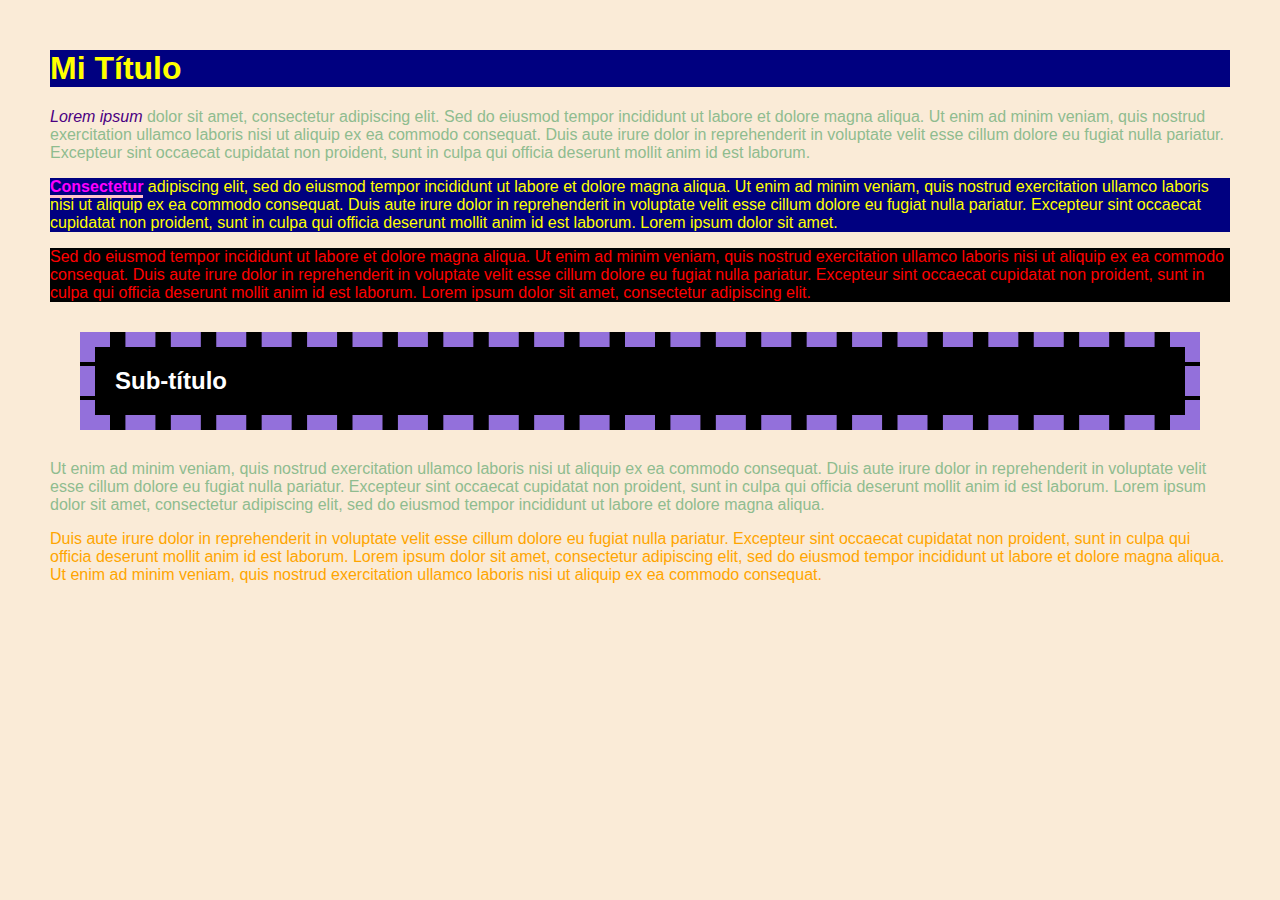
<file: 3. CSS/index.html>
<!DOCTYPE html>
<html>
  <head>
    <meta charset="utf-8">
    <title>Ejemplo CSS</title>
    <link rel="stylesheet" href="mis_estilos.css">
    <style>
      em {
        color: Indigo;
      }
      strong {
        color: rgb(255, 0, 255);
        border-bottom: solid pink 3px;
      }
    </style>
  </head>
  <body>
    <h1 class="chida">Mi Título</h1>

      <p>
        <em>Lorem ipsum</em> dolor sit amet, consectetur adipiscing elit. Sed do eiusmod tempor incididunt ut labore et dolore magna aliqua. Ut enim ad minim veniam, quis nostrud exercitation ullamco laboris nisi ut aliquip ex ea commodo consequat. Duis aute irure dolor in reprehenderit in voluptate velit esse cillum dolore eu fugiat nulla pariatur. Excepteur sint occaecat cupidatat non proident, sunt in culpa qui officia deserunt mollit anim id est laborum.
      </p>

      <p class="chida">
        <strong>Consectetur</strong> adipiscing elit, sed do eiusmod tempor incididunt ut labore et dolore magna aliqua. Ut enim ad minim veniam, quis nostrud exercitation ullamco laboris nisi ut aliquip ex ea commodo consequat. Duis aute irure dolor in reprehenderit in voluptate velit esse cillum dolore eu fugiat nulla pariatur. Excepteur sint occaecat cupidatat non proident, sunt in culpa qui officia deserunt mollit anim id est laborum. Lorem ipsum dolor sit amet.
      </p>

      <p style="color: #FF0000; background-color: Black;">
        Sed do eiusmod tempor incididunt ut labore et dolore magna aliqua. Ut enim ad minim veniam, quis nostrud exercitation ullamco laboris nisi ut aliquip ex ea commodo consequat. Duis aute irure dolor in reprehenderit in voluptate velit esse cillum dolore eu fugiat nulla pariatur. Excepteur sint occaecat cupidatat non proident, sunt in culpa qui officia deserunt mollit anim id est laborum. Lorem ipsum dolor sit amet, consectetur adipiscing elit.
      </p>

      <h2>
        Sub-título
      </h2>

      <p>
        Ut enim ad minim veniam, quis nostrud exercitation ullamco laboris nisi ut aliquip ex ea commodo consequat. Duis aute irure dolor in reprehenderit in voluptate velit esse cillum dolore eu fugiat nulla pariatur. Excepteur sint occaecat cupidatat non proident, sunt in culpa qui officia deserunt mollit anim id est laborum. Lorem ipsum dolor sit amet, consectetur adipiscing elit, sed do eiusmod tempor incididunt ut labore et dolore magna aliqua.
      </p>

      <p id="maria">
        Duis aute irure dolor in reprehenderit in voluptate velit esse cillum dolore eu fugiat nulla pariatur. Excepteur sint occaecat cupidatat non proident, sunt in culpa qui officia deserunt mollit anim id est laborum. Lorem ipsum dolor sit amet, consectetur adipiscing elit, sed do eiusmod tempor incididunt ut labore et dolore magna aliqua. Ut enim ad minim veniam, quis nostrud exercitation ullamco laboris nisi ut aliquip ex ea commodo consequat.
      </p>

  </body>
</html>
</file>
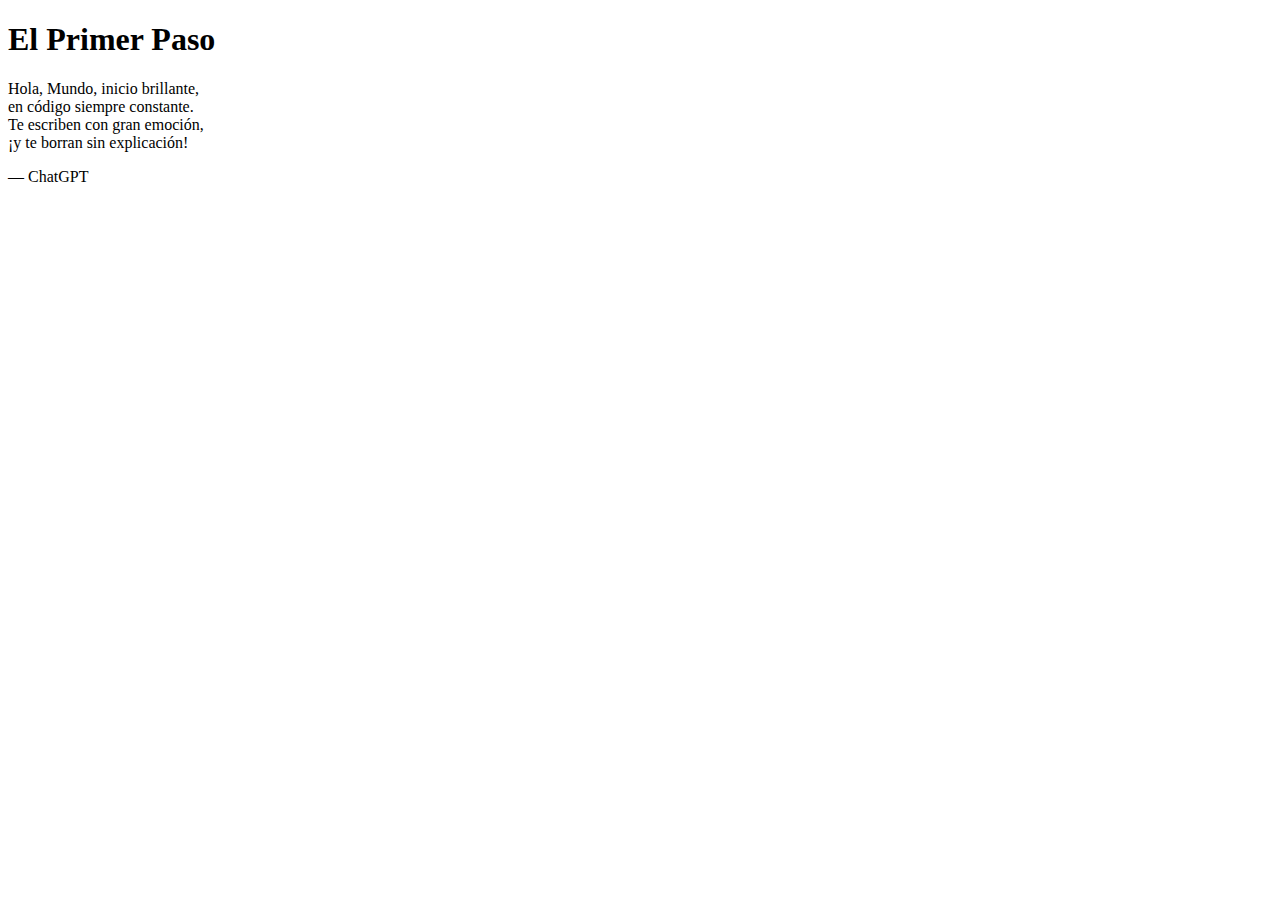
<file: 1. Introducción/hola_mundo/index.html>
<!DOCTYPE html>
<html>
  <head>
    <meta charset="utf-8">
    <title>¡Hola, Mundo!</title>
  </head>
  <body>
    <h1>El Primer Paso</h1>
    <p>
      Hola, Mundo, inicio brillante, <br>
      en código siempre constante. <br>
      Te escriben con gran emoción, <br>
      ¡y te borran sin explicación!
    </p>
    <p>
      &mdash; ChatGPT
    </p>
    <!-- ChatGPT. Poema: El Primer Paso.
         14 de febrero de 2025.
         Generado por ChatGPT. -->
  </body>
</html>
</file>
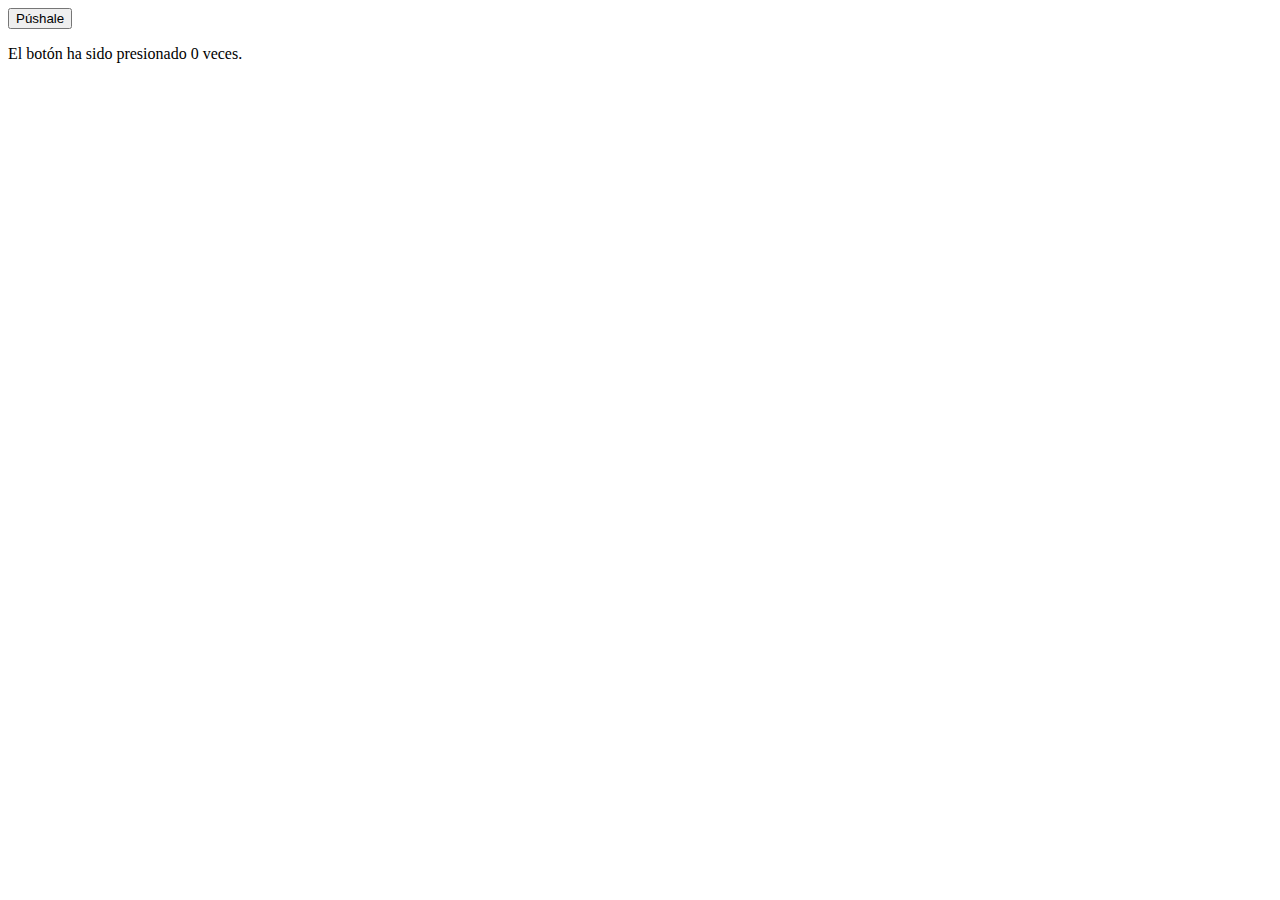
<file: 10. Web Client/ejemplo_gui.html>
<!DOCTYPE html>
<html>
  <head>
    <meta charset="utf-8">
    <title>Ejemplo GUI</title>
    <script src="botonazo.mjs" type="module" defer></script>
  </head>
  <body>
    <button id="mi-boton">Púshale</button>
    <p>
      El botón ha sido presionado <span id="mi-contador">0</span> veces.
    </p>
  </body>
</html>
</file>
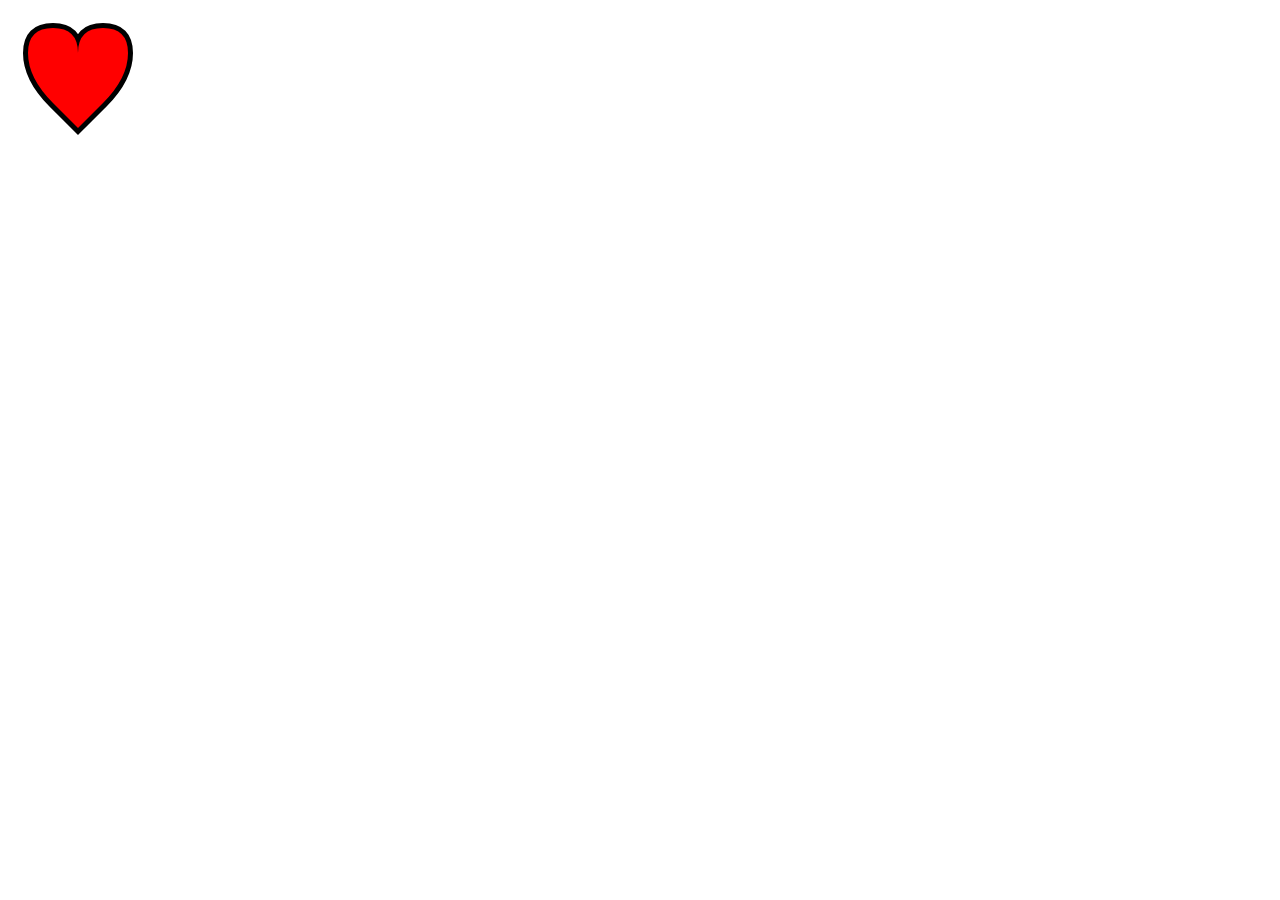
<file: San Valentín 2025/heart.html>
<!DOCTYPE html>
<html> <!-- Tomado de:
            http://www.java2s.com/Tutorials/Javascript/Canvas_How_to/
            Shape/Draw_Heart_shape.htm -->
  <head>
    <title>&iexcl;Feliz 14 de febrero!</title>
    <script>
      window.onload = () => {
        let canvas = document.getElementById("canvas");
        let context = canvas.getContext("2d");
        let w = 100, h = 100;
        context.strokeStyle = "#000000";
        context.strokeWeight = 3;
        context.shadowOffsetX = 4.0;
        context.shadowOffsetY = 4.0;
        context.lineWidth = 10.0;
        context.fillStyle = "#FF0000";
        let d = 100;
        let k = 20;
        context.moveTo(k, k + d / 4);
        context.quadraticCurveTo(k, k, k + d / 4, k);
        context.quadraticCurveTo(k + d / 2, k, k + d / 2, k + d / 4);
        context.quadraticCurveTo(k + d / 2, k, k + d * 3/4, k);
        context.quadraticCurveTo(k + d, k, k + d, k + d / 4);
        context.quadraticCurveTo(k + d, k + d / 2, k + d * 3/4, k + d * 3/4);
        context.lineTo(k + d / 2, k + d);
        context.lineTo(k + d / 4, k + d * 3/4);
        context.quadraticCurveTo(k, k + d / 2, k, k + d / 4);
        context.stroke();
        context.fill();
      }
    </script>
  </head>
    <body>
      <canvas id="canvas" width="200" height="200"></canvas>
    </body>
</html>
</file>
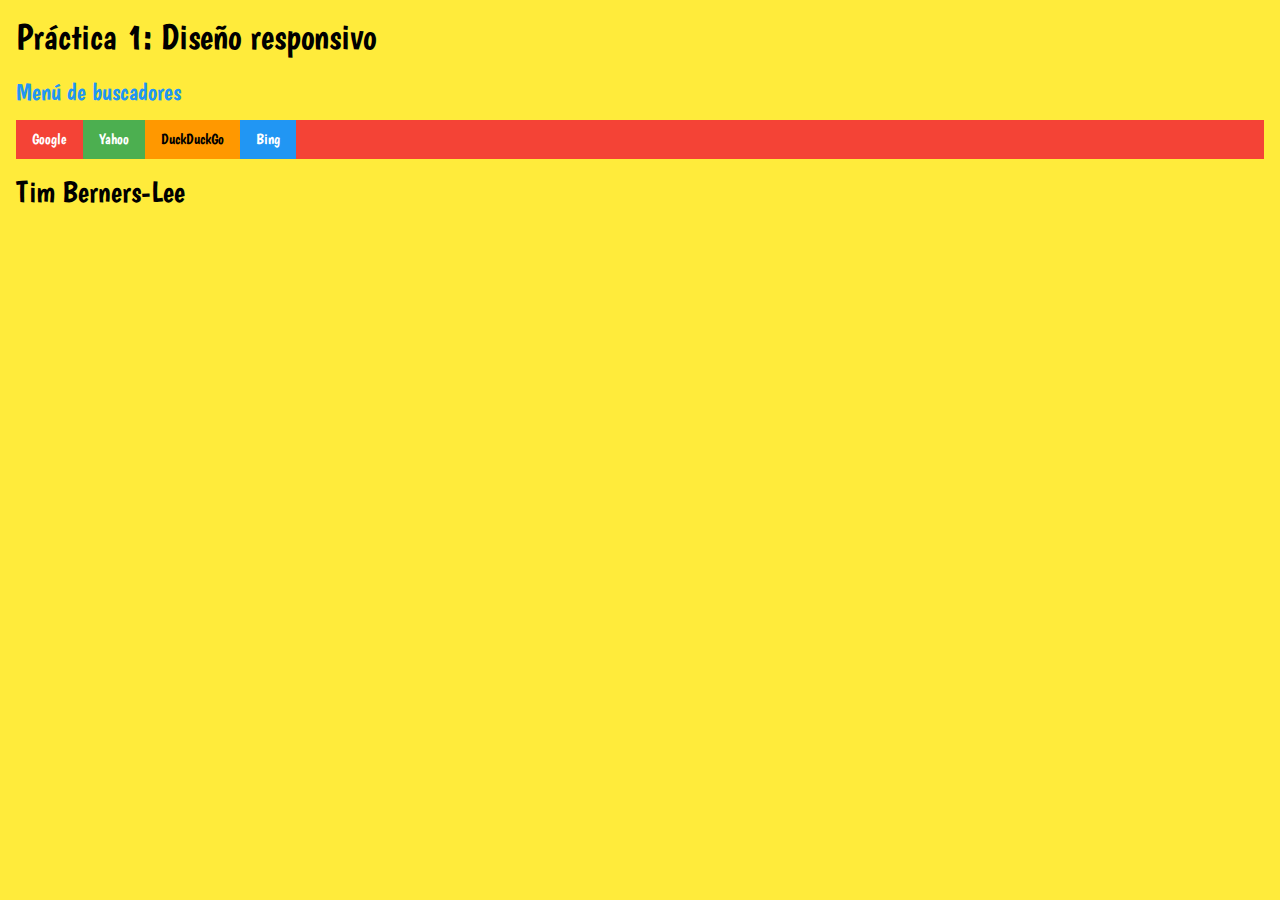
<file: 2. Diseño responsivo/practica1/responsiva.html>
<!DOCTYPE html>

<html lang="es">

  <head>
    <meta charset="utf-8">
    <title>Práctica 1</title>
    <meta name="viewport" content="width=device-width, initial-scale=1">
    <link rel="stylesheet" href="https://www.w3schools.com/w3css/4/w3.css">
    <link rel="stylesheet" href="https://fonts.googleapis.com/css?family=Boogaloo">
    <style>
      h1, h2, h3, body, em {
        font-family: "Boogaloo", sans-serif;
      }
    </style>
  </head>

  <body class="w3-yellow">
    <div class="w3-container">

      <h1>Práctica 1: Diseño responsivo</h1>

      <h3 class="w3-text-blue">Menú de buscadores</h3>
      <div class="w3-bar w3-red">
        <a href="http://google.com/" class="w3-bar-item w3-button w3-mobile w3-red">Google</a>
        <a href="http://yahoo.com/" class="w3-bar-item w3-button w3-mobile w3-green">Yahoo</a>
        <a href="http://duckduckgo.com/" class="w3-bar-item w3-button w3-mobile w3-orange">DuckDuckGo</a>
        <a href="http://bing.com/" class="w3-bar-item w3-button w3-mobile w3-blue">Bing</a>
      </div>

      <h2>Tim Berners-Lee</h2>
    </div>
  </body>

</html>
</file>
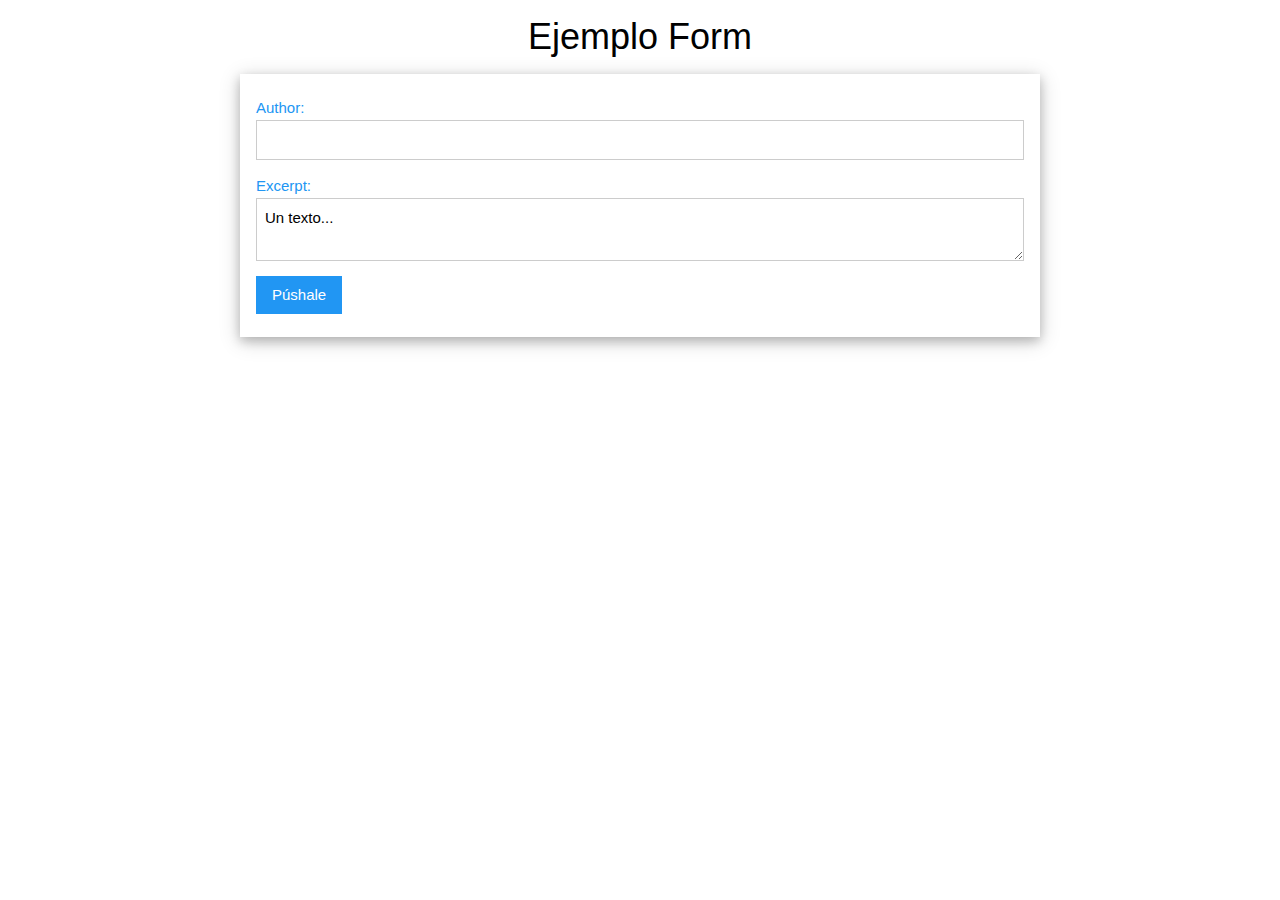
<file: 7. MySQL/web_mysql_example/public/form.html>
<!DOCTYPE html>
<html>
<head>
    <title>Ejemplo Form</title>
    <link rel="stylesheet" href="https://www.w3schools.com/w3css/4/w3.css">
    <style>
        .centered-form {
            max-width: 800px;
            margin: auto; /* Centers the form horizontally */
        }
    </style>
</head>
<body class="w3-container">

    <h1 class="w3-center">Ejemplo Form</h1>

    <form method="POST" action="/process_form" class="w3-card-4 w3-padding centered-form">

        <p>
            <label for="id_author" class="w3-text-blue">Author:</label><br>
            <input name="author" required id="id_author" class="w3-input w3-border">
        </p>

        <p>
            <label for="id_excerpt" class="w3-text-blue">Excerpt:</label><br>
            <textarea name="excerpt" required id="id_excerpt" class="w3-input w3-border">Un texto...</textarea>
        </p>

        <p>
            <input type="submit" value="Púshale" class="w3-button w3-blue">
        </p>

    </form>

</body>
</html>
</file>
<file: 3. CSS/mis_estilos.css>
/*
  Hoja de estilos.
  Autor: Ariel Ortiz
*/

body {
  font-family: sans-serif;
  color: DarkSeaGreen;
  background-color: AntiqueWhite;
  margin: 50px;
}

h1 {
  color: DimGray;
}

h2 {
  color: White;
  background-color: Black;
  padding: 20px;
  border: dashed 15px MediumPurple;
  margin: 30px;
}

.chida {
  color: Yellow;
  background-color: Navy;
}

#maria {
  color: orange;
}
</file>
